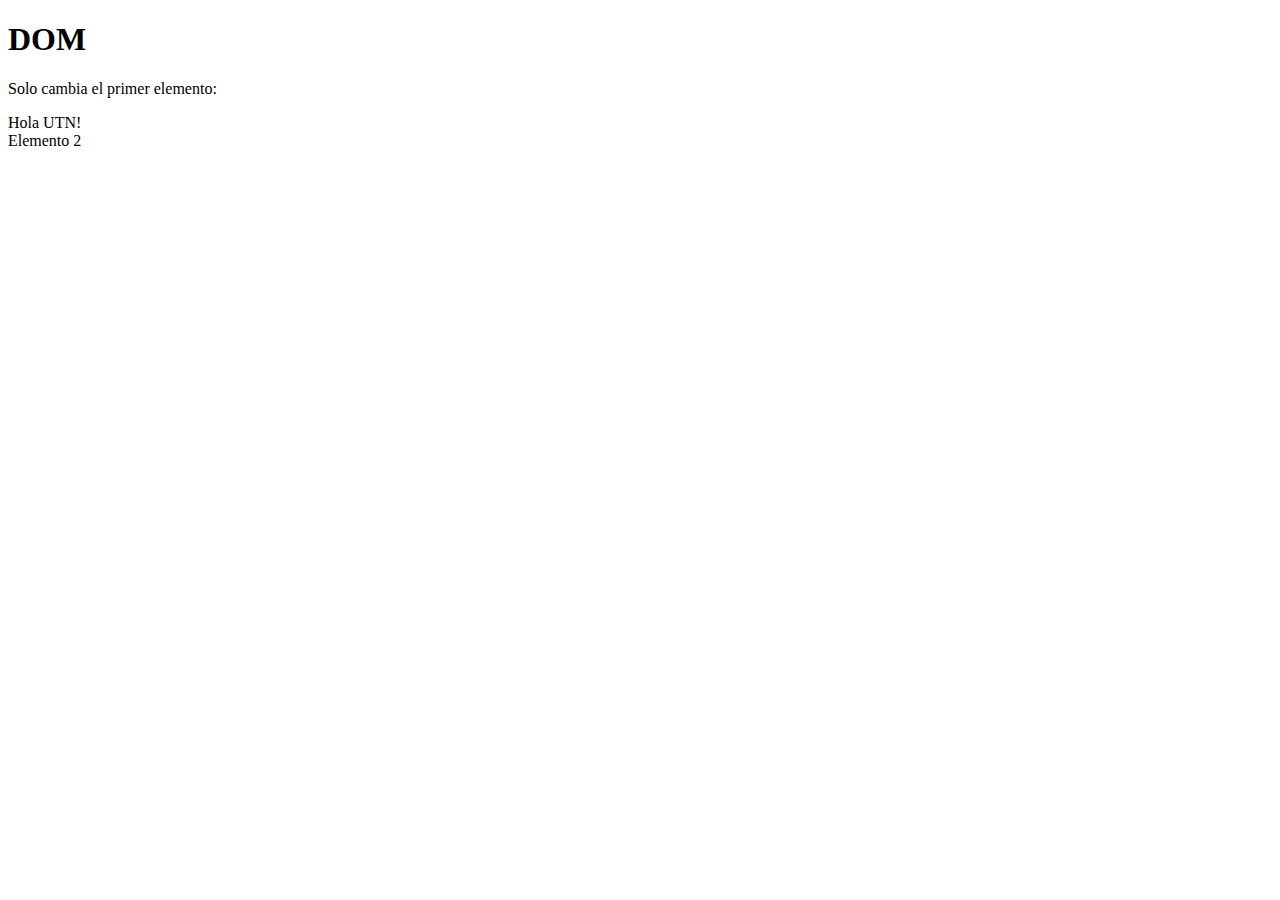
<file: lol.html>
<!DOCTYPE html>
<html>

<body>
    <h1>DOM</h1>
    <p>Solo cambia el primer elemento:</p>
    <div class="ejemplo">Elemento 1</div>
    <div class="ejemplo">Elemento 2</div>
    <script>
        var x =
            document.getElementsByClassName("ejemplo")
        x[0].innerHTML = "Hola UTN!"
    </script>
</body>

</html>
</file>
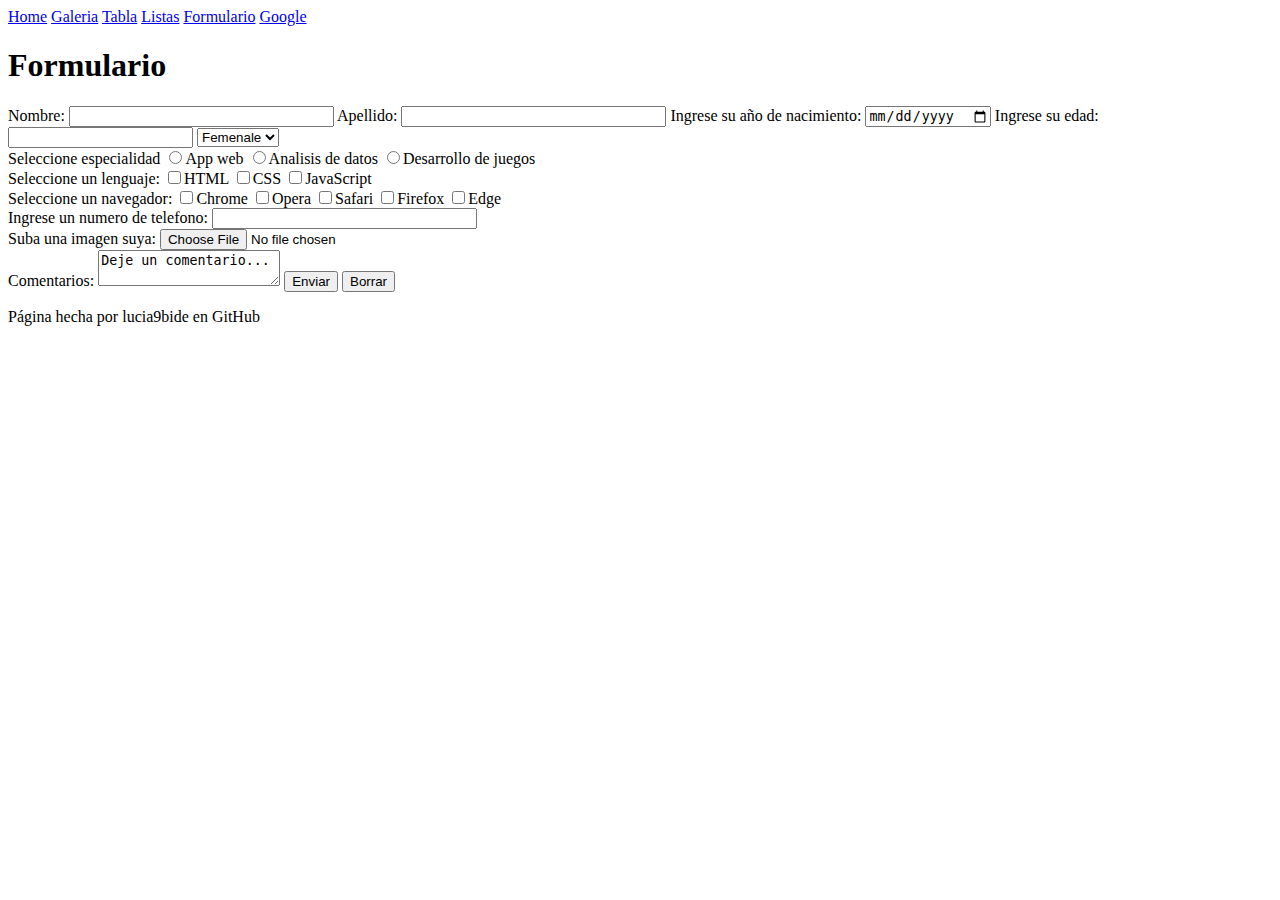
<file: templates/formulario.html>
<!DOCTYPE html>
<html lang="en">
<head>
    <meta charset="UTF-8">
    <meta name="viewport" content="width=device-width, initial-scale=1.0">
    <title>Formulario</title>
</head>
<body>
    <header>
        <a href="/index.html">Home</a>
        <a href="/templates/galeria.html">Galeria</a>
        <a href="/templates/tabla.html">Tabla</a>
        <a href="/templates/listas.html">Listas</a>
        <a href="/templates/formulario.html">Formulario</a>
        <a href="https://www.google.com.ar/index.html" target="_blank">Google</a>
    </header>
    <main>
        <section>
            <h1>Formulario</h1>
        </section>
        <section>
                <form action="https://formspree.io/f/xrblynvd" method="POST" target="_blank">
                    <label for="firstname">Nombre: </label>
                    <input size="30" type="text" name="firstname" id="firstname">
                    
                    <label for="lastname">Apellido: </label>
                    <input size="30" type="text" name="lastname" id="lastname">

                    <label for="fc">Ingrese su año de nacimiento: </label>
                    <input type="date" name="fc">

                    <label for="edad">Ingrese su edad: </label>
                    <input type="number" name="edad">

                    <select name="genderbox" id="genderbox">
                        <option value="1">Femenale</option>
                        <option value="2">Male</option>
                        <option value="3">No Binary</option>
                        <option value="4">Other</option>
                    </select>

                    <div>
                        <label for="area">Seleccione especialidad</label>
                        <input type="radio" name="especialidad" value="1">App web
                        <input type="radio" name="especialidad" value="2">Analisis de datos
                        <input type="radio" name="especialidad" value="3">Desarrollo de juegos
                    </div>

                    <div>
                        <label for="lenguaje">Seleccione un lenguaje: </label>
                        <input type="checkbox" name="lenguaje" value="1">HTML
                        <input type="checkbox" name="lenguaje" value="2">CSS
                        <input type="checkbox" name="lenguaje" value="3">JavaScript
                    </div>
                    
                    <div>
                        <label for="navegador">Seleccione un navegador: </label>
                        <input type="checkbox" name="navegador" value="1">Chrome
                        <input type="checkbox" name="navegador" value="2">Opera
                        <input type="checkbox" name="navegador" value="3">Safari
                        <input type="checkbox" name="navegador" value="4">Firefox
                        <input type="checkbox" name="navegador" value="5">Edge
                    </div>
                    
                    <div>
                        <label for="numberTel">Ingrese un numero de telefono: </label>
                        <input size="30" type="tel" name="numberTel" id="numberTel">
                    </div>

                    <div>
                        <label for="fotoperfil">Suba una imagen suya: </label>
                        <input type="file" name="fotoperfil" >
                    </div>
                    <label for="comentario">Comentarios:</label>
                    <textarea name="comentario">Deje un comentario...</textarea>

                    <input type="submit" value="Enviar">
                    <input type="reset" value="Borrar">
                </form>
        </section>
    </main>
    <footer>
        <p>Página hecha por lucia9bide en GitHub</p>
    </footer>
</body>
</html>
</file>
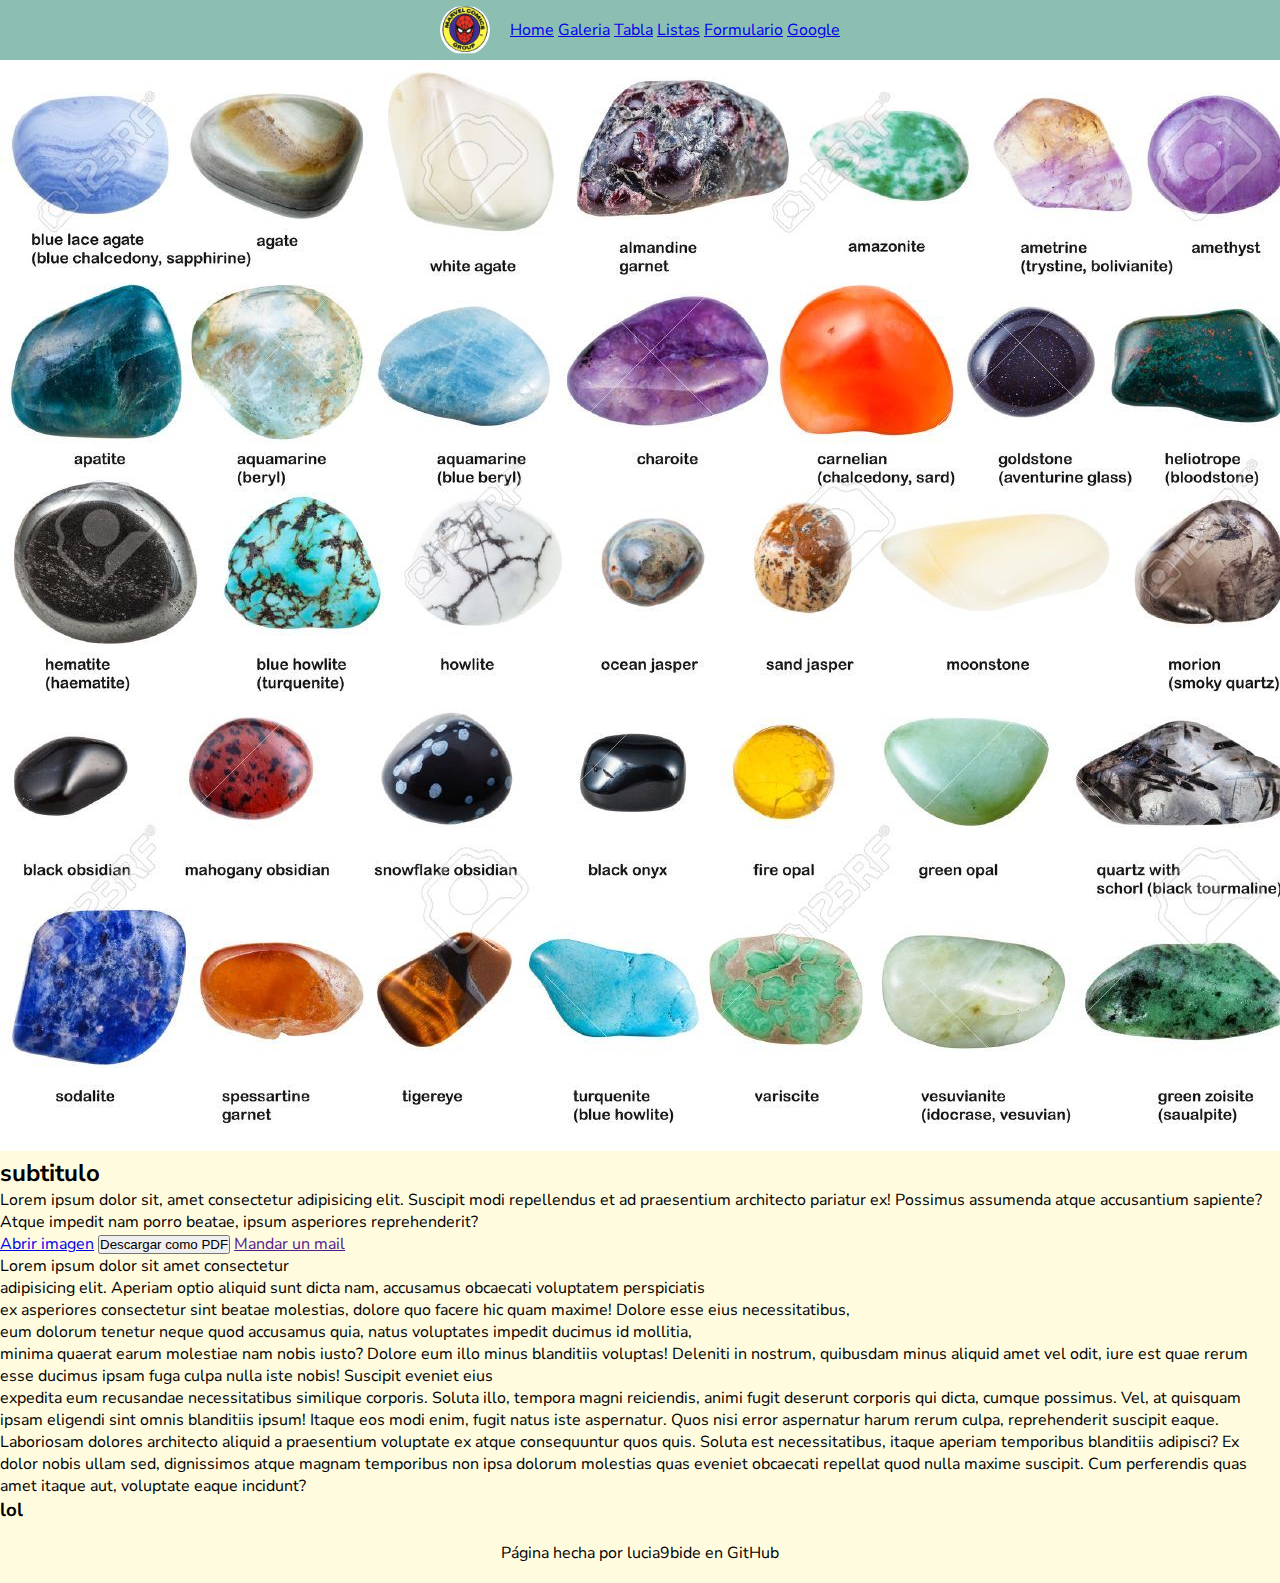
<file: templates/galeria.html>
<!DOCTYPE html>
<html lang="en">
<head>
    <meta charset="UTF-8">
    <meta name="viewport" content="width=device-width, initial-scale=1.0">
    <link rel="icon" href="/img/a6e5fe72ebe4b1d2f1e1ccabd7d6d175.ico">
    <title>Galeria</title>
    <link rel="stylesheet" href="../css/index.css">
</head>
<body>
    <header>
        <div class="logotipo">
            <img class="logo" src="/img/a6e5fe72ebe4b1d2f1e1ccabd7d6d175.ico" alt="">
        </div>
        
        <div class="links">
            <a href="/index.html">Home</a>
            <a href="/templates/galeria.html">Galeria</a>
            <a href="/templates/tabla.html">Tabla</a>
            <a href="/templates/listas.html">Listas</a>
            <a href="/templates/formulario.html">Formulario</a>
            <a href="https://www.google.com.ar/index.html" target="_blank">Google</a> 
        </div>
    </header>
    <main>
        <section>
            <img src="/img/d074d32f1de07e4d5a6b20176ce81836.jpg" alt="imagen de piedras y sus nombres">
            <h2>subtitulo</h2>
            <p>Lorem ipsum dolor sit, amet consectetur adipisicing elit. Suscipit modi repellendus et ad praesentium architecto pariatur ex! Possimus assumenda atque accusantium sapiente? Atque impedit nam porro beatae, ipsum asperiores reprehenderit?</p>
            <a href="https://i.pinimg.com/originals/d0/74/d3/d074d32f1de07e4d5a6b20176ce81836.jpg" target="_blank" >Abrir imagen</a>
            <button>Descargar como PDF</button>
            <a href="">Mandar un mail</a>
        </section>
        <p>Lorem ipsum dolor sit amet consectetur<br> adipisicing elit. Aperiam optio aliquid sunt dicta nam, accusamus obcaecati voluptatem perspiciatis<br> ex asperiores consectetur sint beatae molestias, dolore quo facere hic quam maxime!
        Dolore esse eius necessitatibus,<br> eum dolorum tenetur neque quod accusamus quia, natus voluptates impedit ducimus id mollitia, <br>minima quaerat earum molestiae nam nobis iusto? Dolore eum illo minus blanditiis voluptas!
        Deleniti in nostrum, quibusdam minus aliquid amet vel odit, iure est quae rerum esse ducimus ipsam fuga culpa nulla iste nobis! Suscipit eveniet eius<br> expedita eum recusandae necessitatibus similique corporis.
        Soluta illo, tempora magni reiciendis, animi fugit deserunt corporis qui dicta, cumque possimus. Vel, at quisquam ipsam eligendi sint omnis blanditiis ipsum! Itaque eos modi enim, fugit natus iste aspernatur.
        Quos nisi error aspernatur harum rerum culpa, reprehenderit suscipit eaque. Laboriosam dolores architecto aliquid a praesentium voluptate ex atque consequuntur quos quis. Soluta est necessitatibus, itaque aperiam temporibus blanditiis adipisci?
        Ex dolor nobis ullam sed, dignissimos atque magnam temporibus non ipsa dolorum molestias quas eveniet obcaecati repellat quod nulla maxime suscipit. Cum perferendis quas amet itaque aut, voluptate eaque incidunt?</p>
        <h3 id="vinculointerno">lol</h3>
    </main>
    <footer>
        <p>Página hecha por lucia9bide en GitHub</p>
    </footer>
</body>
</html>
</file>
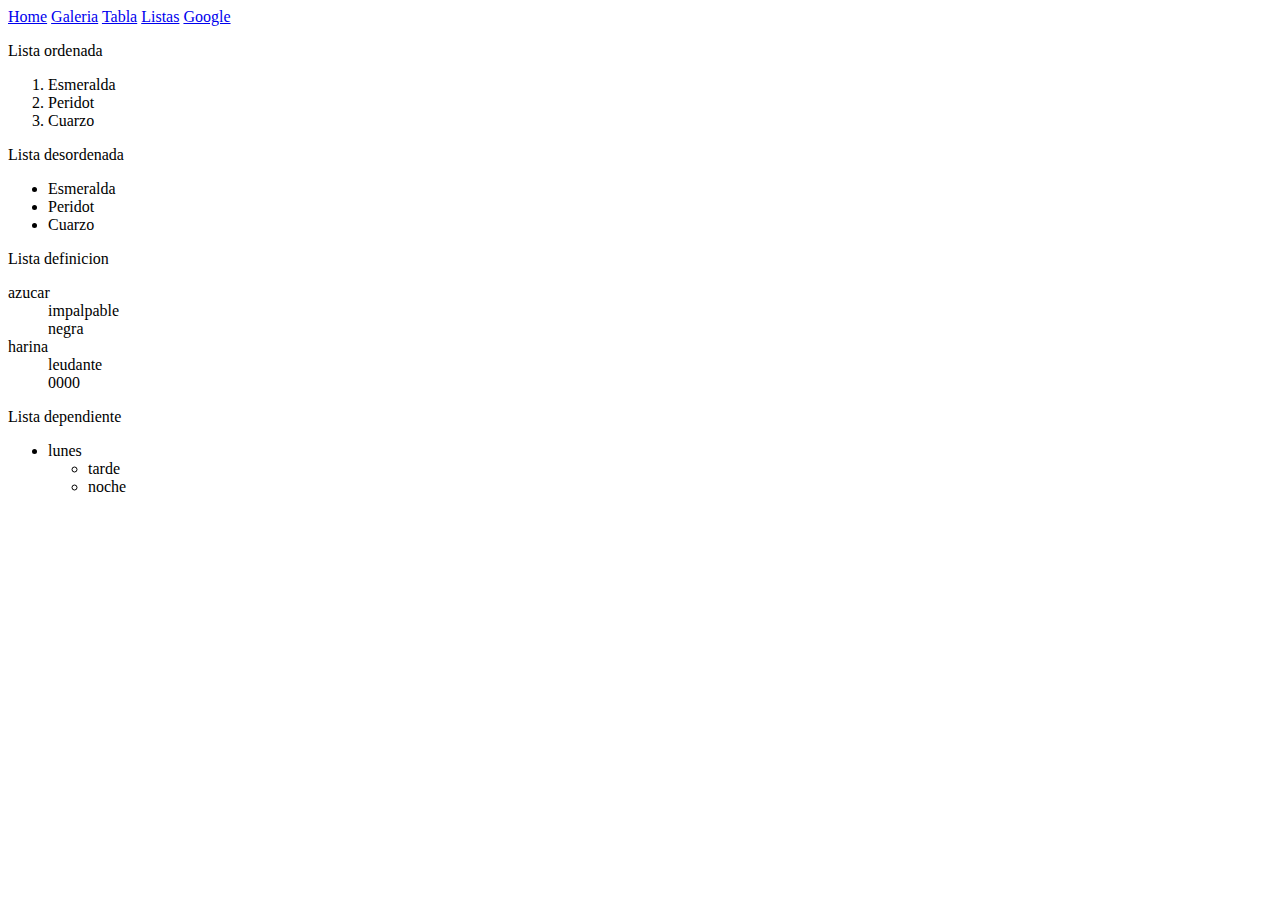
<file: templates/listas.html>
<!DOCTYPE html>
<html lang="en">
<head>
    <meta charset="UTF-8">
    <meta name="viewport" content="width=device-width, initial-scale=1.0">
    <title>Listas</title>
</head>
<body>
    <header>
        <a href="/index.html">Home</a>
        <a href="/templates/galeria.html">Galeria</a>
        <a href="/templates/tabla.html">Tabla</a>
        <a href="/templates/listas.html">Listas</a>
        <a href="https://www.google.com.ar/index.html" target="_blank">Google</a>
    </header>
    <main>
        <section>
            <p>Lista ordenada</p>
            <ol>
                <li>Esmeralda</li>
                <li>Peridot</li>
                <li>Cuarzo</li>
            </ol>
        </section>
        <section>
            <p>Lista desordenada</p>
            <ul>
                <li>Esmeralda</li>
                <li>Peridot</li>
                <li>Cuarzo</li>
            </ul>
        </section>
        <section>
            <p>Lista definicion</p>
            <dl>
                <dt>azucar</dt>
                    <dd>impalpable</dd>
                    <dd>negra</dd>
                <dt>harina</dt>
                    <dd>leudante</dd>
                    <dd>0000</dd>
            </dl>
        </section>
        <section>
            <p>Lista dependiente</p>
            <ul>
                <li>lunes</li>
                <ul>
                    <li>tarde</li>
                    <li>noche</li>
                </ul>
            </ul>
        </section>
    </main>
    <footer>

    </footer>
</body>
</html>
</file>
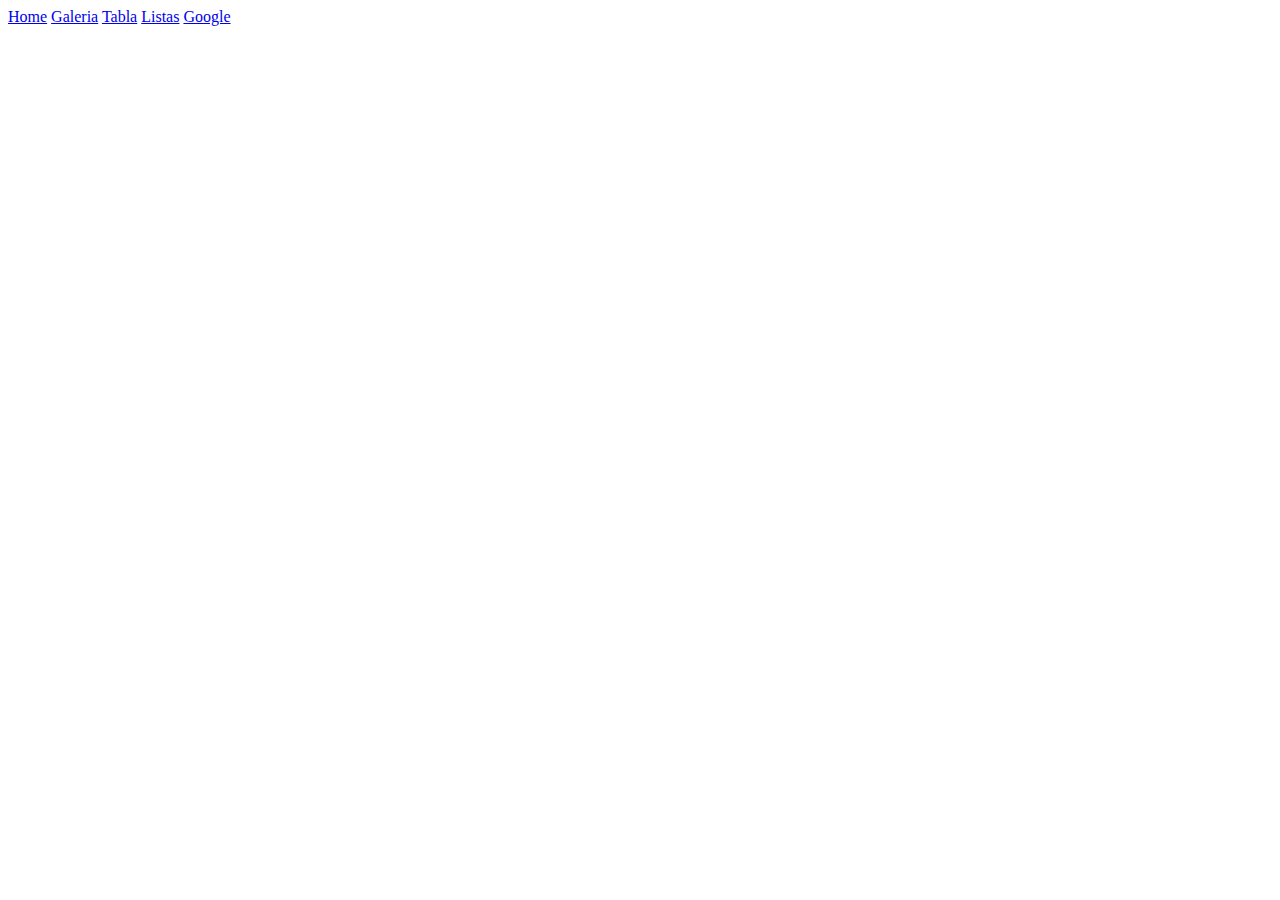
<file: templates/tabla.html>
<!DOCTYPE html>
<html lang="en">
<head>
    <meta charset="UTF-8">
    <meta name="viewport" content="width=device-width, initial-scale=1.0">
    <title>Tabla</title>
    <link rel="icon" href="/img/a6e5fe72ebe4b1d2f1e1ccabd7d6d175.ico">
</head>
<body>
    <header>
        <a href="/index.html">Home</a>
        <a href="/templates/galeria.html">Galeria</a>
        <a href="/templates/tabla.html">Tabla</a>
        <a href="/templates/listas.html">Listas</a>
        <a href="https://www.google.com.ar/index.html" target="_blank">Google</a>
    </header>
    <main>
        <section>
            <div>

            </div>
            <div>

            </div>
        </section>
        <section>
            <div>

            </div>
            <div>

            </div>
        </section>
        <section>
            <!--Seccion para la tabla-->
        </section>
    </main>
    <footer>
        
    </footer>
</body>
</html>
</file>
<file: css/index.css>
@import url('https://fonts.googleapis.com/css2?family=Nunito+Sans:ital,opsz,wght@0,6..12,200..1000;1,6..12,200..1000&display=swap');
@import url('https://fonts.googleapis.com/css2?family=Work+Sans:ital,wght@0,100..900;1,100..900&display=swap');

:root{
    --background-color: #fffbdf;
    --secondary-color: #8CBEB2;
    --shadow-details-color: #F3B562;
    --shadow-details-2-color: #F2EBBF;
    --tittles-mark-color: #F06060;
    --text-color: #5C4B51;

    --munitoSans-font: "Nunito Sans", sans-serif;
    --workSans-font: "Work Sans", sans-serif;
}

* {
    margin: 0;
    padding: 0;
}

body{
    background-color: var(--background-color);
    font-family: var(--munitoSans-font);
}

header{
    background-color: var(--secondary-color);
    min-height: 60px;
    display: flex;
    justify-content:center;
    align-items: center;
}

.logo{
    border-radius: 50%;
    width: 50px;
    height: 50px;
    margin-right: 20px;
    display: flex;
}

.vinculoHeader{
    text-decoration: none;
    color: var(--text-color);
    transition: 0.2s;
    margin: 0 10px 0 10px;
}
.vinculoHeader:hover{
    color: var(--background-color);
}

.tituloDiv{
    display: flex;
    justify-content:center;
    align-items: center;
}
.titulo{
    color: rgba(0, 0, 0, 0);
    background-image: url("https://i.pinimg.com/736x/da/83/a3/da83a33fdd57e4c8dac3fe2e09f0de78.jpg");
    background-repeat: no-repeat;
    background-position: center;
    background-size: cover;
    background-clip: text;
    font-family: var(--workSans-font);
    font-size: 28px;
}

.parrafo{
    text-align: justify;
    text-justify: inter-word;
    hyphens: auto;
}

footer{
    height: 60px;
    background-color: var(--background-color);
    display: flex;
    justify-content:center;
    align-items: center;
}
</file>
